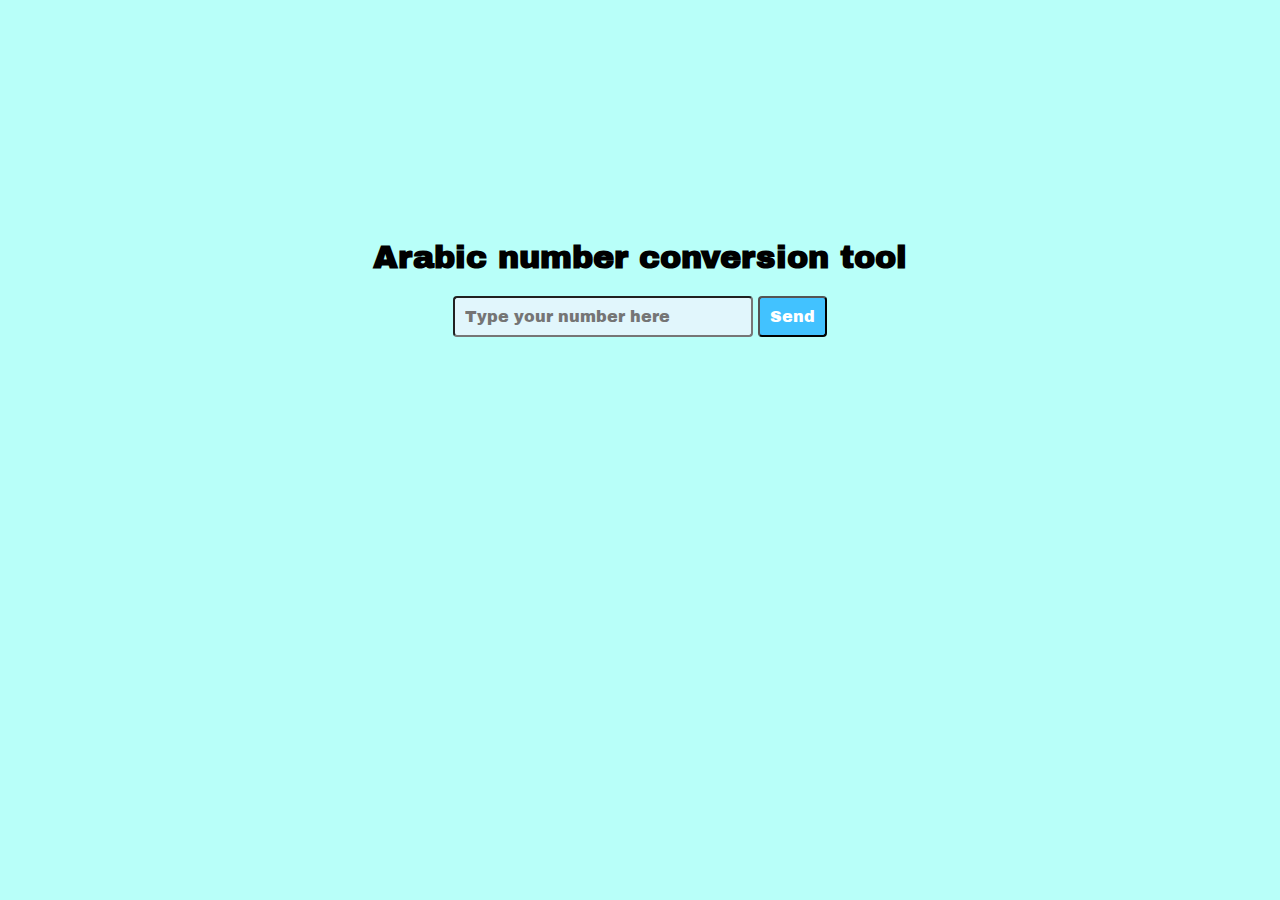
<file: js-numerals/index.html>
<!DOCTYPE html>
<html lang="en" dir="ltr">

<head>
  <meta charset="utf-8">
  <title>Arabic number conversion tool</title>
  <link rel="stylesheet" href="styles.css">
  <link rel="preconnect" href="https://fonts.googleapis.com">
  <link rel="preconnect" href="https://fonts.gstatic.com" crossorigin>
  <link href="https://fonts.googleapis.com/css2?family=Archivo+Black&display=swap" rel="stylesheet">
</head>

<body>

  <h1>Arabic number conversion tool</h1>
  <div class="inputForm">
    <input id="inputField" type="text" name="number" placeholder="Type your number here" autocomplete="off"/>
  </div>
  <input id="submit" type="submit" value="Send" />
  <h2 id="result"></h2>

<script src="index.js" charset="utf-8"></script>
</body>

</html>
</file>
<file: js-numerals/styles.css>
* {
   box-sizing: border-box;
}

body {
   margin-top: 15rem;
   font-family: 'Archivo Black', sans-serif;
   background: #B8FFF9;
   text-align: center;
}

.inputForm {
   position: relative;
   display: inline-block;
   width:300px;
}

input {
   background-color: #f1f1f1;
   padding: 10px;
   font-size: 16px;
   border-radius: 4px;
}

input[type="text"] {
   background-color: #e1f6fc;
   width: 100%;
   font-family: 'Archivo Black', sans-serif;
}

input[type="submit"] {
   background-color: #42C2FF;
   color: #fff;
   cursor: pointer;
   font-family: 'Archivo Black', sans-serif;
}
</file>
